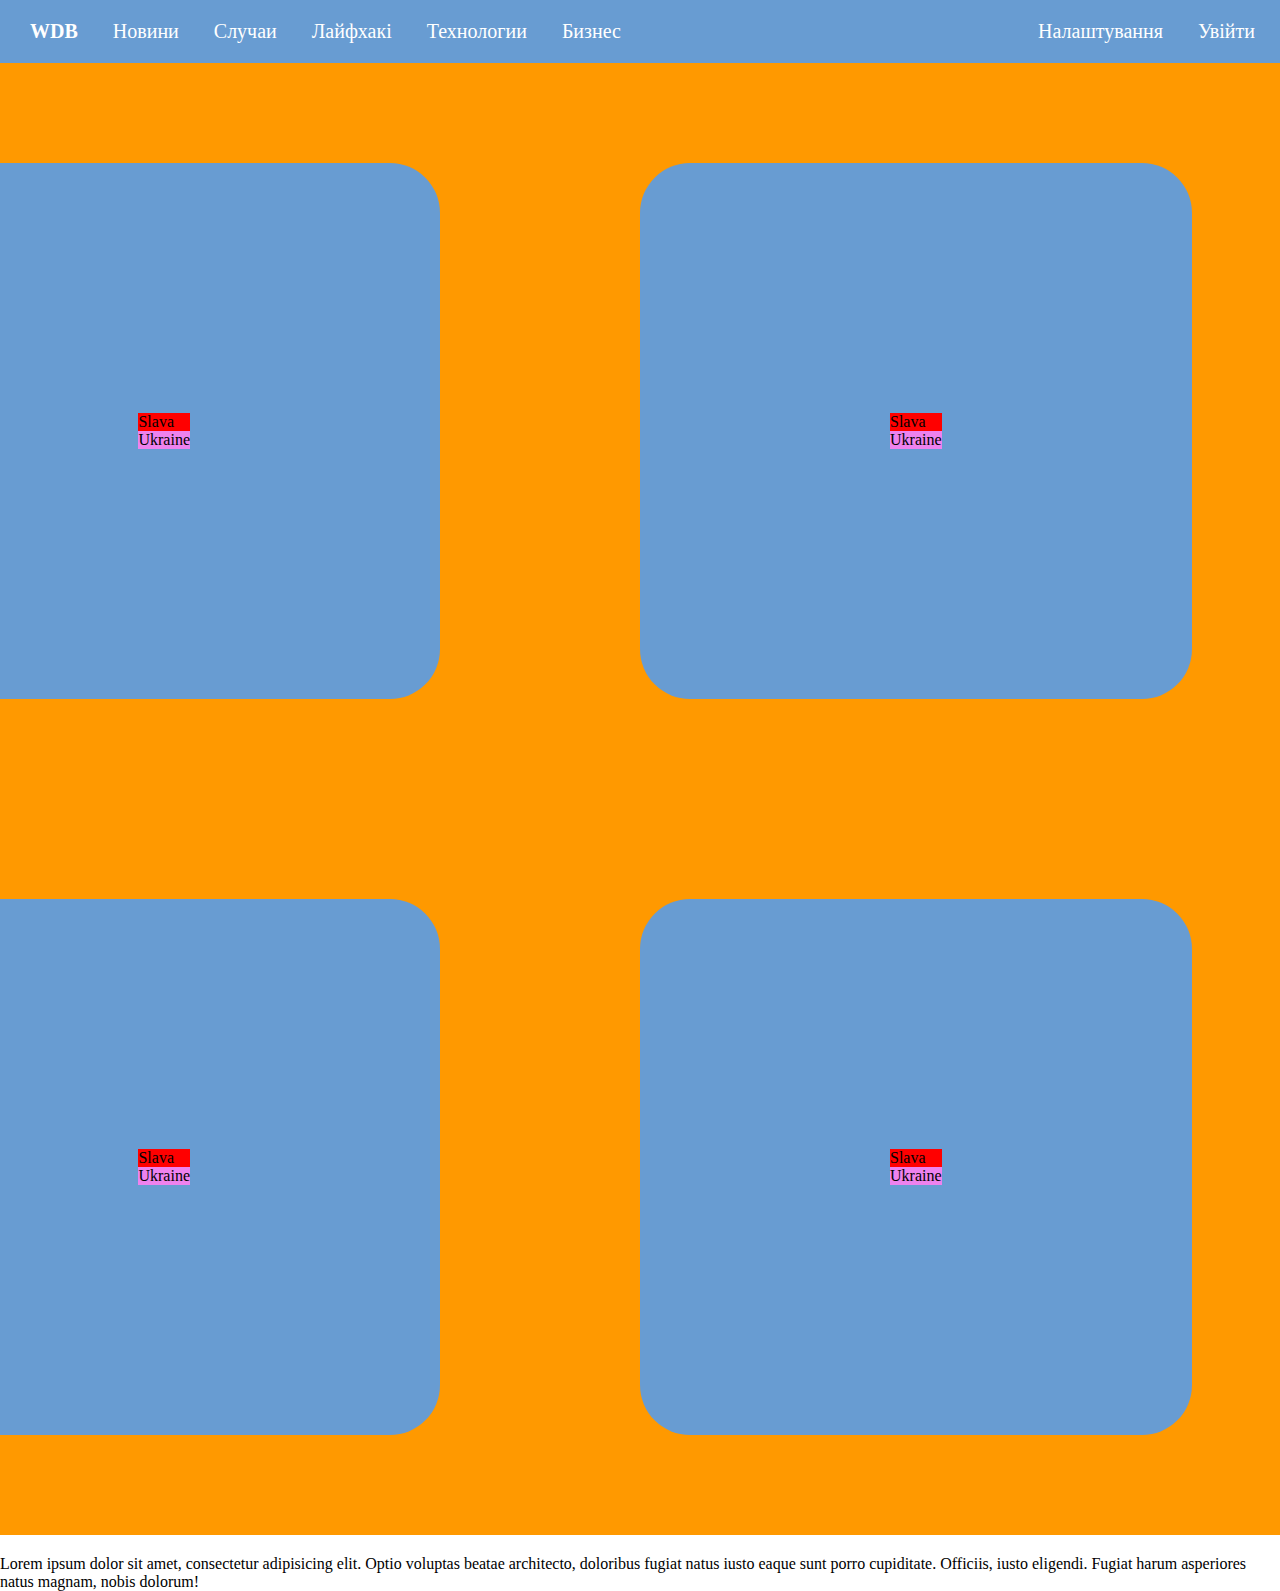
<file: MyOwn/program.html>
<!DOCTYPE html>
<html lang="en">
<head>
<meta charset="UTF-8">
<link rel="stylesheet" href="style.css">
<title>И больше нет никого</title>

</head>
<body>
<div class="container">
    <div class="header">
        <div class="header_section">
            <div class="header_item headerlogo">
                WDB
            </div>
            <div class="header_item headerButton">
                <a href="">Новини</a>
            </div>
            <div class="header_item headerButton">
                <a href="">Случаи</a>
            </div>
            <div class="header_item headerButton">
                <a href="">Лайфхакi</a>
            </div>
            <div class="header_item headerButton">
                <a href="">Технологии</a>
            </div>
            <div class="header_item headerButton">
                <a href="">Бизнес</a>
            </div>
        </div>
        <div class="header_section">
            <div class="header_item headerButton">
                <a href="">Налаштування</a>
            </div>
            <div class="header_item headerButton">
                <a href="">Увiйти</a>
            </div>
        </div>
    </div>
    <div class="grid">
        <div class="grid_section">
            <div class="section_top">Slava</div>
            <div class="section_bottom">Ukraine</div> 
        </div>
        <div class="grid_section">
            <div class="section_top">Slava</div>
            <div class="section_bottom">Ukraine</div> 
        </div>
        </div>
        <div class="grid">
        <div class="grid_section">
            <div class="section_top">Slava</div>
            <div class="section_bottom">Ukraine</div> 
        </div>
        <div class="grid_section">
            <div class="section_top">Slava</div>
            <div class="section_bottom">Ukraine</div> 
        </div>
        </div>
    <p>Lorem ipsum dolor sit amet, consectetur adipisicing elit. Optio voluptas beatae architecto, doloribus fugiat natus iusto eaque sunt porro cupiditate. Officiis, iusto eligendi. Fugiat harum asperiores natus magnam, nobis dolorum!</p>
   
</div>
</body>




</html>
</file>
<file: MyOwn/style.css>
* {
    margin: 0;
}

.container {
    margin: 0 auto;
}

a {
    color: #fff;
    text-decoration: none;
}

p {
    margin-top: 20px;
}

.header {
    display: flex;
    justify-content: space-between;
    padding: 10px;
    background: #689CD2;
    color: #fff;
    font-family: Uni Sans;
}

.header_section {
    display: flex;
    align-items: center;
}

.header_item {
    padding: 10px 15px;
    font-size: 20px;
    margin-left: 5px;
}

.header_item:hover {
    background-color: #FF9900;
    border-radius: 4px;
}

.headerlogo {
    font-weight: bold;
}

.grid {
    display: flex;
    justify-content:center;
    background-color: #FF9900;
    padding-bottom: 100px;
}

.grid_section {
    display: inline-block;
    margin-top: 100px;
    margin-right: 200px;
    padding: 250px;
    border-radius: 50px;
    background-color: #689CD2;
}

.section_top {
    background-color: red;
}

.section_bottom {
    background-color: violet;
}
</file>
